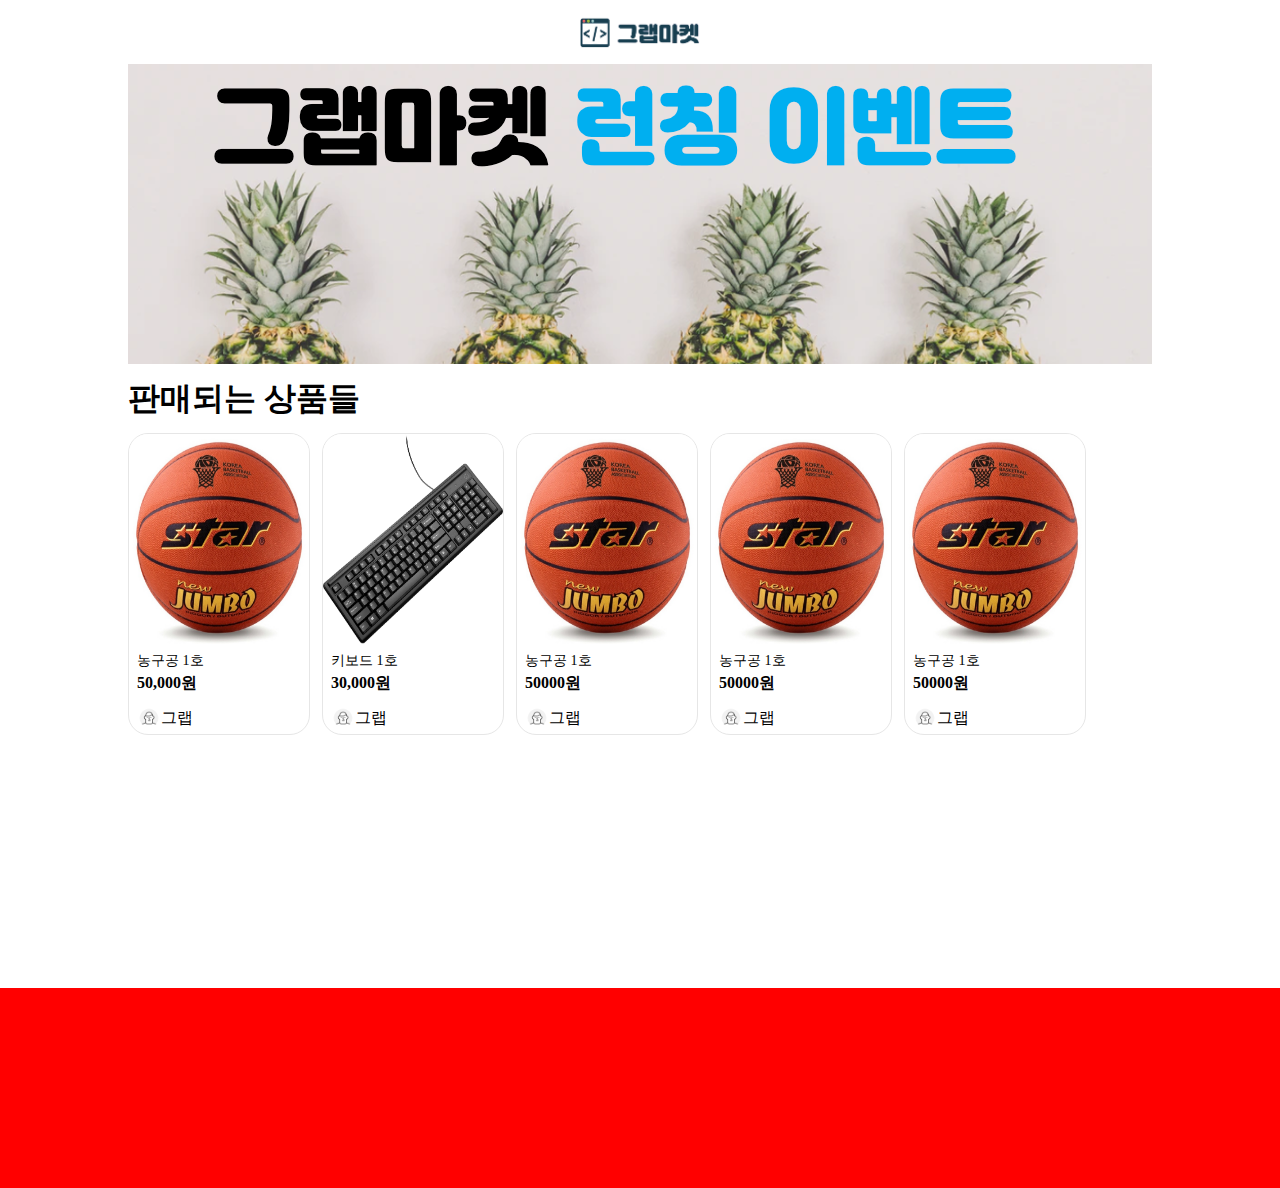
<file: my-market/index.html>
<html>
  <head>
    <title>Grab Market</title>
    <link href="index.css" type="text/css" rel="stylesheet"/>
  </head>
  <body>
    <div id="header">
      <div id="header-area">
        <a href="https://www.naver.com">
        <img id="header-area-image" src="./images/icons/logo.png"/>
        </a>
      </div>
    </div>
    <div id="body">
    <div id="banner">
      <img src="images/banners/banner1.png"/>
    </div>
    <div id="product-body">
      <h1>판매되는 상품들</h1>
      <div id="product-list">
        <div class="product-card">
          <div>
            <img class="product-img" src="images/products/basketball1.jpeg"/>
          </div>
          <div class="product-contents">
            <span class="product-name">농구공 1호</span>
            <span class="product-price">50,000원</span>
            <div class="product-seller">
              <img class="product-avatar" src="images/icons/avatar.png"/>
              <span>그랩</span>
            </div>
          </div>
        </div>
        <div class="product-card">
          <div>
            <img class="product-img" src="images/products/keyboard1.jpg"/>
          </div>
          <div class="product-contents">
            <span class="product-name">키보드 1호</span>
            <span class="product-price">30,000원</span>
            <div class="product-seller">
              <img class="product-avatar" src="images/icons/avatar.png"/>
              <span>그랩</span>
            </div>
          </div>
        </div>
        <div class="product-card">
          <div>
            <img class="product-img" src="images/products/basketball1.jpeg"/>
          </div>
          <div class="product-contents">
            <span class="product-name">농구공 1호</span>
            <span class="product-price">50000원</span>
            <div class="product-seller">
              <img class="product-avatar" src="images/icons/avatar.png"/>
              <span>그랩</span>
            </div>
          </div>
        </div>
        <div class="product-card">
          <div>
            <img class="product-img" src="images/products/basketball1.jpeg"/>
          </div>
          <div class="product-contents">
            <span class="product-name">농구공 1호</span>
            <span class="product-price">50000원</span>
            <div class="product-seller">
              <img class="product-avatar" src="images/icons/avatar.png"/>
              <span>그랩</span>
            </div>
          </div>
        </div>
        <div class="product-card">
          <div>
            <img class="product-img" src="images/products/basketball1.jpeg"/>
          </div>
          <div class="product-contents">
            <span class="product-name">농구공 1호</span>
            <span class="product-price">50000원</span>
            <div class="product-seller">
              <img class="product-avatar" src="images/icons/avatar.png"/>
              <span>그랩</span>
            </div>
          </div>
        </div>
      </div>
    </div>
    </div>
    <div id="footer"></div>
  </body>
</html>
</file>
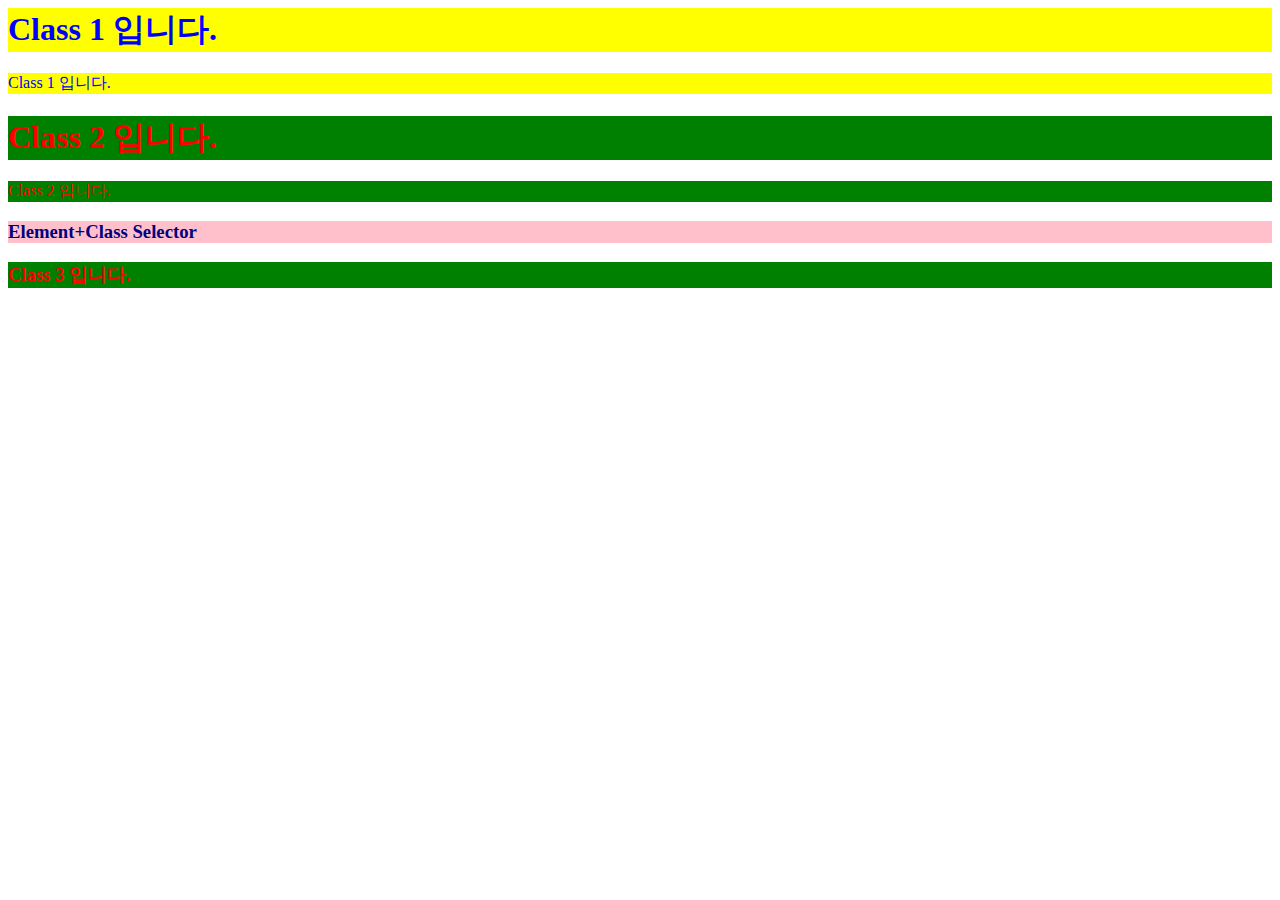
<file: HTML/class.html>
<html>

<head>
  <style>
    .class1 {
      color: blue;
      background-color: yellow;
    }

    .class2 {
      color: red;
      background-color: green;
    }

    h3.class1 {
      color: navy;
      background-color: pink;
    }
  </style>
</head>

<body>
  <h1 class="class1">Class 1 입니다.</h1>
  <p class="class1">Class 1 입니다.</p>
  <h1 class="class2">Class 2 입니다.</h1>
  <p class="class2">Class 2 입니다.</p>
  <h3 class="class1">Element+Class Selector</h3>
  <h3 class="class2">Class 3 입니다.</h3>
</body>

</html>
</file>
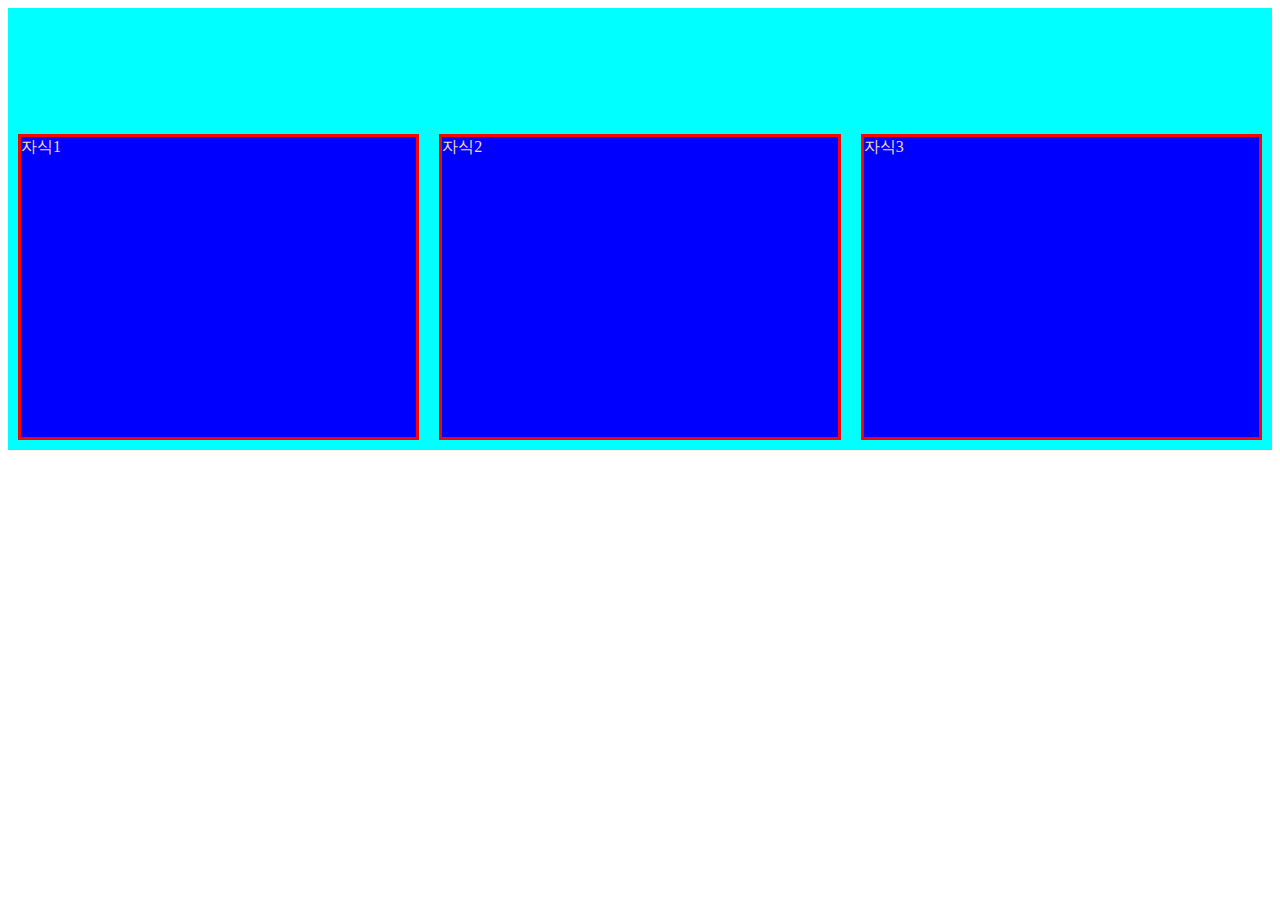
<file: HTML/flex.html>
<html>

<head>
  <style>
    .parent {
      display: flex;
      background-color: aqua;
      flex-direction: row;
      justify-content: flex-end;
      align-items: flex-end;
      height: 50%;
      flex-wrap: wrap;
    }

    .child {
      width: 200;
      height: 300;
      color: wheat;
      background-color: blue;
      margin: 10px;
      border: 3px solid red;
    }
    #child1{
      flex: 1 10 200px;
    }
    #child2{
      flex: 1 1 200px;
    }
    #child3{
      flex: 1 1 200px;
    }
  </style>
</head>

<body>
  <div class="parent">
    <div id="child1" class="child">자식1</div>
    <div id="child2" class="child">자식2</div>
    <div id="child3" class="child">자식3</div>
  </div>
</body>

</html>
</file>
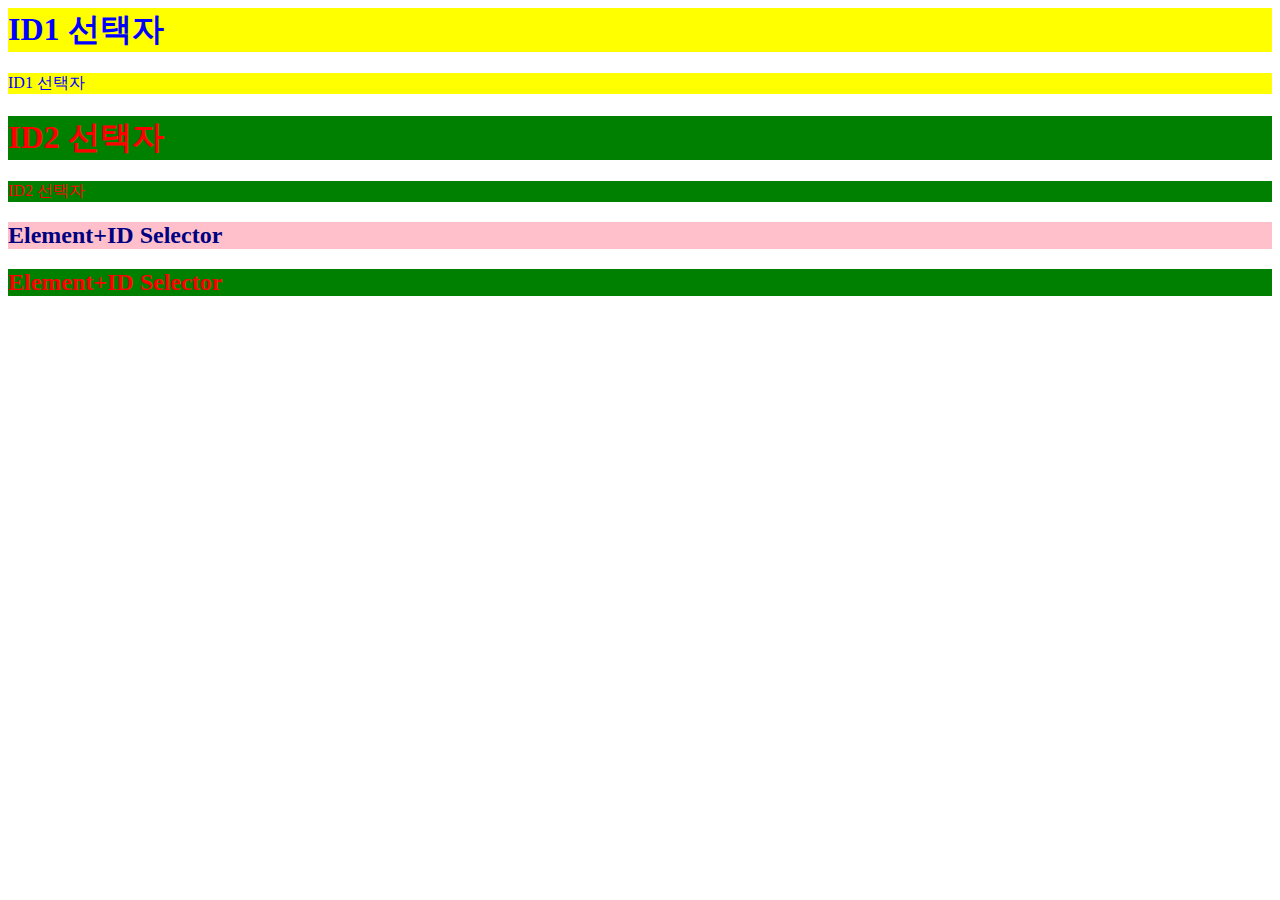
<file: HTML/id.html>
<html>

<head>
  <style>
    #id1 {
      color: blue;
      background-color: yellow;
    }

    #id2 {
      color: red;

      background-color: green;
    }

    h2#id1 {
      color: navy;
      background-color: pink;
    }
  </style>
</head>

<body>
  <h1 id="id1">ID1 선택자</h1>
  <p id="id1">ID1 선택자</p>
  <h1 id="id2">ID2 선택자</h1>
  <p id="id2">ID2 선택자</p>
  <h2 id="id1">Element+ID Selector</h2>
  <h2 id="id2">Element+ID Selector</h2>

</body>

</html>
</file>
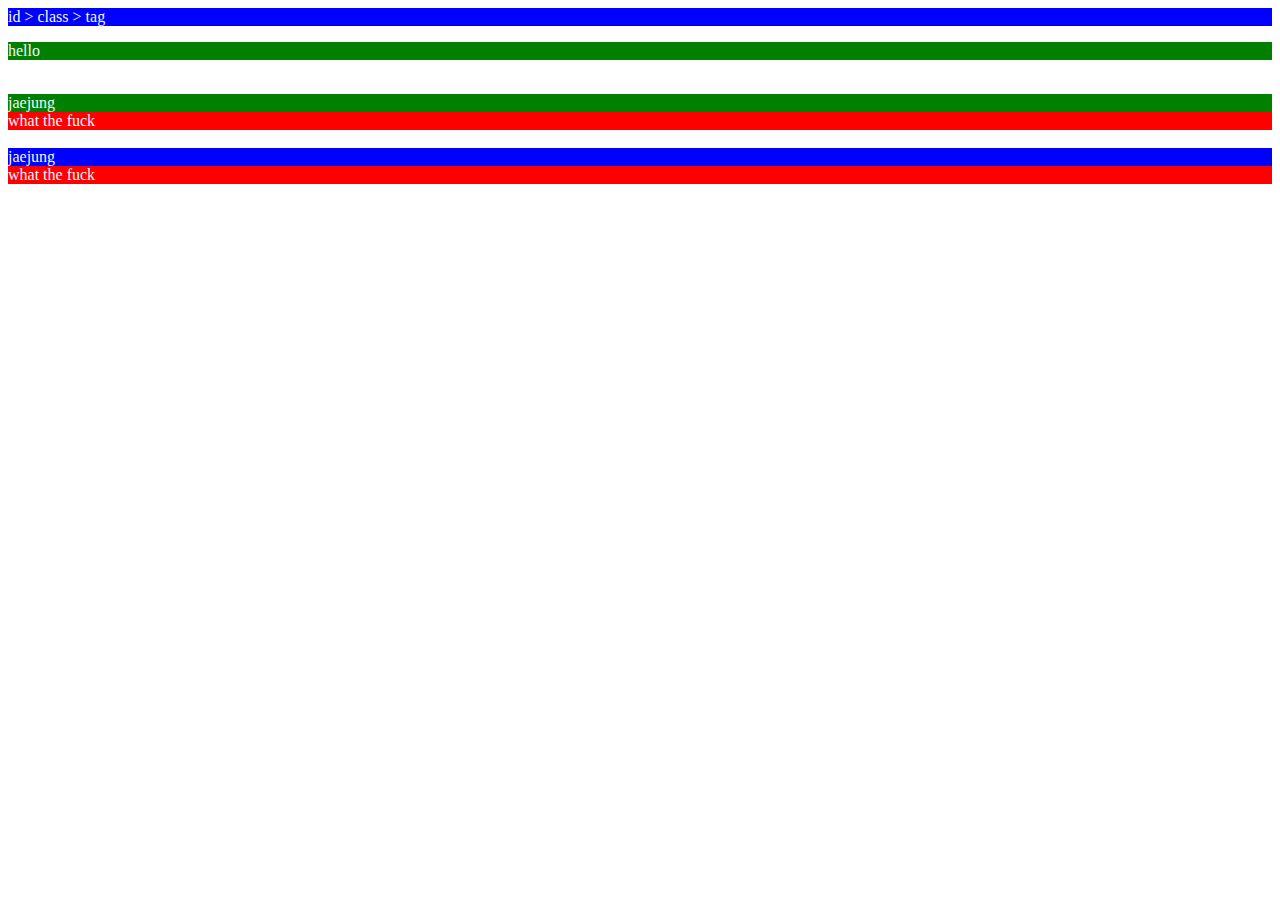
<file: HTML/id_vs_class.html>
<html>

<head>
  <meta charset="EUC-KR">
  <style type="text/css">
    div {
      color:aliceblue;
      background: red;
    }

    .green {
      background: green;
    }

    #blue {
      background: blue;
    }
  </style>
</head>

<body>
  <div class="green" id="blue">id > class > tag</div>
  <div class="green">
    <p>hello</p>
  </div>
  <br>
  <div class="green">
    jaejung
      <div>what the fuck</div>
  </div>
  <br>
  <div id="blue">
    jaejung
      <div>what the fuck</div>
  </div>
</body>

</html>
</file>
<file: my-market/index.css>
*{ /*body에는 default로 8px의 margin이 들어가 있다*/
  margin: 0;
  padding: 0;
}

#header{
  /* width: 2000px; */
  height:64px;
  display: flex;
  justify-content: center;
  /* border-bottom: 1px solid gray; */
}

#body{
  height: 100%;
  width: 1024px;
  margin: 0 auto; /*body를 중간에 위치시킴*/
  padding-bottom: 24px;
}
#body h1{
  margin-top: 13px;
}

#footer{
  /* width: 1500px; */
  height: 200px;
  background-color: red;
  margin: 0 auto;
}

#banner{
  width:1024px;
  height: 300px;
}
#banner > img{
  width:100%;
  height: 300px;
}

#header-area{
  width: 1024px;
  height: 100%;
  display: flex;
  justify-content: center;
  align-items: center;
  border-bottom: 1px solid gray;
  /* margin: 0 auto; */
}
#header-area-image{
  width: 128.5;
  height: 36.5;
}

#product-list{
  display: flex;
  flex-wrap: wrap;
  flex-direction: row;
  margin-top: 12px;
}
.product-card{
  width: 180px;
  height: 300px;
  margin-right: 12px;
  margin-bottom: 12px;
  border: 1.5px solid rgb(230,230,230);
  border-radius: 20px; /*카드의 모서리를 둥글게*/
  overflow: hidden; /*이미지가 border를 가리는 것을 방지*/
}
.product-img{
  width: 100%;
  height:210px;
}
.product-contents{
  display: flex;
  flex-direction: column;
  padding: 8px;
}
.product-name{
  font-size: 14px;
  margin-bottom: 3px;
}
.product-price{
  font-size: 16px;
  font-weight: 600;
}

.product-seller{
  display:flex;
  align-items: center;
  margin-top: 12px;
}
.product-avatar{
  width: 24px;
}
</file>
